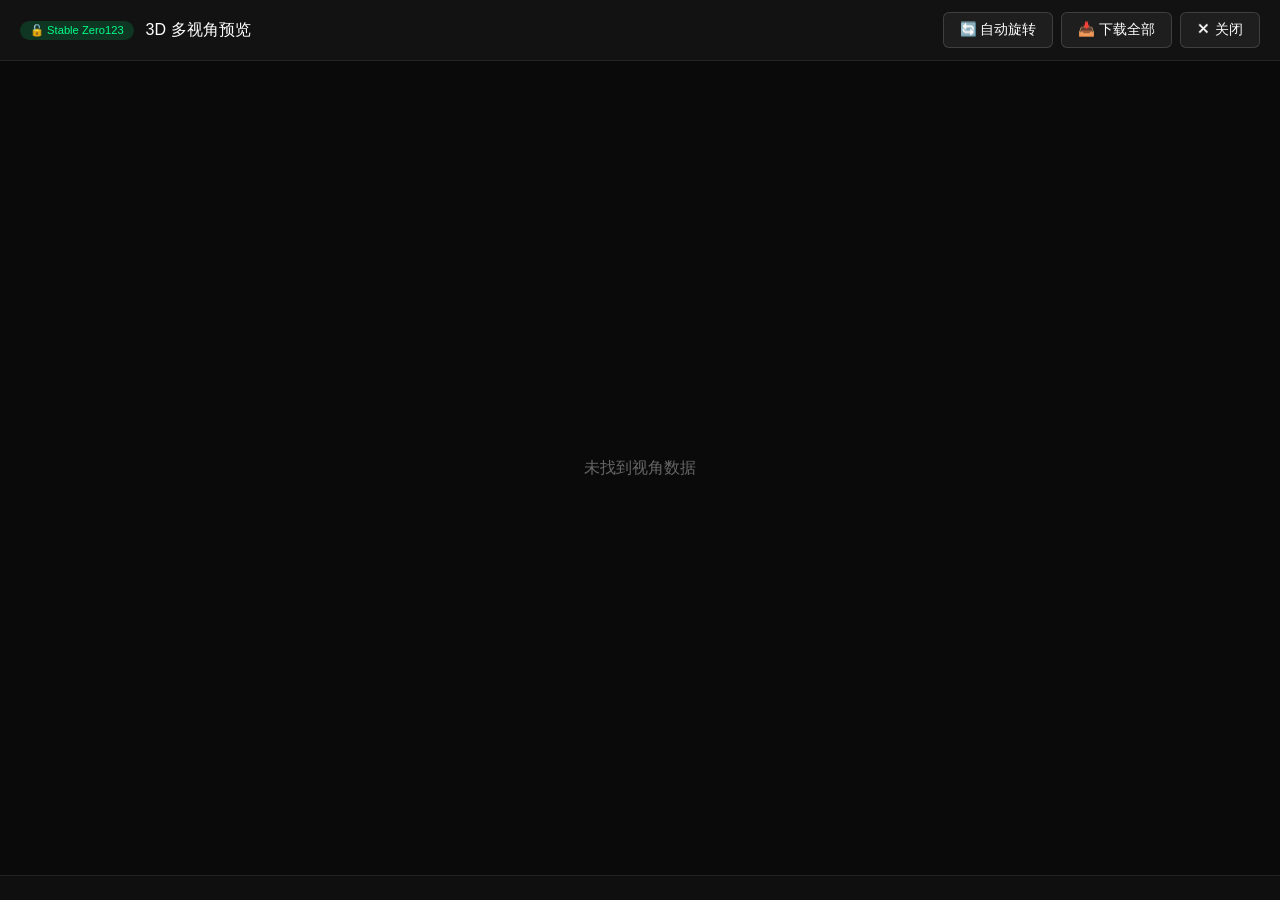
<file: frontend/3d-viewer.html>
<!DOCTYPE html>
<html lang="zh-CN">
<head>
    <meta charset="UTF-8">
    <meta name="viewport" content="width=device-width, initial-scale=1.0">
    <title>3D 多视角预览</title>
    <link rel="icon" href="/favicon.svg" type="image/svg+xml">
    <style>
        * { margin: 0; padding: 0; box-sizing: border-box; }
        body {
            background: #0a0a0a;
            color: #fff;
            font-family: -apple-system, BlinkMacSystemFont, 'Segoe UI', sans-serif;
            overflow: hidden;
            height: 100vh;
            display: flex;
            flex-direction: column;
        }
        .toolbar {
            display: flex;
            align-items: center;
            justify-content: space-between;
            padding: 12px 20px;
            background: rgba(255,255,255,0.03);
            border-bottom: 1px solid rgba(255,255,255,0.08);
            flex-shrink: 0;
        }
        .toolbar-left { display: flex; align-items: center; gap: 12px; }
        .toolbar h1 { font-size: 1rem; font-weight: 500; }
        .badge {
            display: inline-block;
            padding: 3px 10px;
            border-radius: 12px;
            background: rgba(0,255,136,0.15);
            color: #00ff88;
            font-size: 0.7rem;
        }
        .toolbar-right { display: flex; gap: 8px; }
        .btn {
            padding: 8px 16px;
            border: 1px solid rgba(255,255,255,0.15);
            border-radius: 6px;
            background: rgba(255,255,255,0.05);
            color: #fff;
            cursor: pointer;
            font-size: 0.85rem;
            transition: all 0.2s;
        }
        .btn:hover { background: rgba(255,255,255,0.1); border-color: rgba(255,255,255,0.25); }
        .btn.active { background: rgba(0,255,136,0.15); border-color: #00ff88; color: #00ff88; }

        .main-view {
            flex: 1;
            display: flex;
            align-items: center;
            justify-content: center;
            position: relative;
            overflow: hidden;
        }
        #mainImage {
            max-width: 90%;
            max-height: 90%;
            object-fit: contain;
            border-radius: 8px;
            transition: opacity 0.3s ease;
            cursor: grab;
        }
        #mainImage:active { cursor: grabbing; }
        .view-label {
            position: absolute;
            bottom: 16px;
            left: 50%;
            transform: translateX(-50%);
            background: rgba(0,0,0,0.7);
            padding: 6px 16px;
            border-radius: 20px;
            font-size: 0.85rem;
            color: #00ff88;
            pointer-events: none;
        }
        .nav-arrow {
            position: absolute;
            top: 50%;
            transform: translateY(-50%);
            width: 48px;
            height: 48px;
            border-radius: 50%;
            background: rgba(0,0,0,0.6);
            border: 1px solid rgba(255,255,255,0.1);
            color: #fff;
            font-size: 1.5rem;
            cursor: pointer;
            display: flex;
            align-items: center;
            justify-content: center;
            transition: all 0.2s;
        }
        .nav-arrow:hover { background: rgba(0,255,136,0.2); border-color: #00ff88; }
        .nav-arrow.left { left: 20px; }
        .nav-arrow.right { right: 20px; }

        .thumbnails {
            display: flex;
            gap: 8px;
            padding: 12px 20px;
            background: rgba(255,255,255,0.02);
            border-top: 1px solid rgba(255,255,255,0.08);
            justify-content: center;
            flex-shrink: 0;
            overflow-x: auto;
        }
        .thumb {
            position: relative;
            width: 80px;
            height: 80px;
            border-radius: 6px;
            overflow: hidden;
            cursor: pointer;
            border: 2px solid transparent;
            opacity: 0.5;
            transition: all 0.2s;
            flex-shrink: 0;
        }
        .thumb:hover { opacity: 0.8; }
        .thumb.active { border-color: #00ff88; opacity: 1; }
        .thumb img { width: 100%; height: 100%; object-fit: cover; }
        .thumb-label {
            position: absolute;
            bottom: 0;
            left: 0;
            right: 0;
            background: rgba(0,0,0,0.7);
            font-size: 0.6rem;
            text-align: center;
            padding: 2px;
        }
        .progress-bar {
            position: absolute;
            top: 0;
            left: 0;
            height: 2px;
            background: #00ff88;
            transition: width 0.3s;
        }
    </style>
</head>
<body>
    <div class="toolbar">
        <div class="toolbar-left">
            <span class="badge">🔓 Stable Zero123</span>
            <h1>3D 多视角预览</h1>
        </div>
        <div class="toolbar-right">
            <button class="btn" id="rotateBtn" onclick="toggleAutoRotate()">🔄 自动旋转</button>
            <button class="btn" onclick="downloadAll()">📥 下载全部</button>
            <button class="btn" onclick="window.close()">✕ 关闭</button>
        </div>
    </div>

    <div class="main-view">
        <div class="progress-bar" id="progressBar" style="width:0%"></div>
        <button class="nav-arrow left" onclick="prevView()">‹</button>
        <img id="mainImage" src="" alt="3D View">
        <button class="nav-arrow right" onclick="nextView()">›</button>
        <div class="view-label" id="viewLabel">视角 1</div>
    </div>

    <div class="thumbnails" id="thumbs"></div>

    <script>
        var views = [];
        var currentIndex = 0;
        var rotateTimer = null;
        var labels = ['正面视角', '左侧视角', '背面视角', '俯视视角', '右侧视角', '3/4 视角', '特写视角', '广角视角'];

        // ===== XSS 防护：HTML 转义 =====
        function escapeHtml(text) {
            if (text === null || text === undefined) return '';
            var div = document.createElement('div');
            div.textContent = String(text);
            return div.innerHTML;
        }

        function escapeAttr(text) {
            return escapeHtml(text).replace(/"/g, '&quot;').replace(/'/g, '&#39;');
        }

        // 解析 URL 参数
        var params = new URLSearchParams(window.location.search);
        var viewsParam = params.get('views');
        if (viewsParam) {
            views = viewsParam.split(',').map(decodeURIComponent);
        }

        function init() {
            if (!views.length) {
                document.querySelector('.main-view').innerHTML = '<div style="color:#666;">未找到视角数据</div>';
                return;
            }

            // 渲染缩略图
            var thumbsEl = document.getElementById('thumbs');
            views.forEach(function(url, i) {
                var div = document.createElement('div');
                div.className = 'thumb' + (i === 0 ? ' active' : '');
                div.onclick = function() { switchView(i); };
                var label = labels[i] || ('视角 ' + (i + 1));
                div.innerHTML =
                    '<img src="' + escapeAttr(url) + '" alt="' + escapeAttr(label) + '" loading="lazy" decoding="async">' +
                    '<div class="thumb-label">' + escapeHtml(label) + '</div>';
                thumbsEl.appendChild(div);
            });

            // 显示第一张
            showView(0);

            // 键盘导航
            document.addEventListener('keydown', function(e) {
                if (e.key === 'ArrowLeft') prevView();
                else if (e.key === 'ArrowRight') nextView();
                else if (e.key === ' ') { e.preventDefault(); toggleAutoRotate(); }
            });

            // 滑动导航（拖拽）
            var img = document.getElementById('mainImage');
            var startX = 0;
            var isDragging = false;
            img.addEventListener('mousedown', function(e) {
                isDragging = true;
                startX = e.clientX;
            });
            document.addEventListener('mousemove', function(e) {
                if (!isDragging) return;
            });
            document.addEventListener('mouseup', function(e) {
                if (!isDragging) return;
                isDragging = false;
                var diff = e.clientX - startX;
                if (Math.abs(diff) > 50) {
                    if (diff > 0) prevView();
                    else nextView();
                }
            });

            // 触摸滑动
            var touchStartX = 0;
            img.addEventListener('touchstart', function(e) {
                touchStartX = e.touches[0].clientX;
            });
            img.addEventListener('touchend', function(e) {
                var diff = e.changedTouches[0].clientX - touchStartX;
                if (Math.abs(diff) > 50) {
                    if (diff > 0) prevView();
                    else nextView();
                }
            });
        }

        function showView(index) {
            if (index < 0 || index >= views.length) return;
            currentIndex = index;
            var img = document.getElementById('mainImage');
            img.style.opacity = '0.3';
            setTimeout(function() {
                img.src = views[index];
                img.style.opacity = '1';
            }, 150);

            var label = document.getElementById('viewLabel');
            label.textContent = labels[index] || ('视角 ' + (index + 1));

            // 更新缩略图
            var thumbs = document.querySelectorAll('.thumb');
            thumbs.forEach(function(el, i) {
                el.classList.toggle('active', i === index);
            });

            // 更新进度条
            var bar = document.getElementById('progressBar');
            bar.style.width = ((index + 1) / views.length * 100) + '%';
        }

        function switchView(index) {
            stopAutoRotate();
            showView(index);
        }

        function nextView() {
            showView((currentIndex + 1) % views.length);
        }

        function prevView() {
            showView((currentIndex - 1 + views.length) % views.length);
        }

        function toggleAutoRotate() {
            var btn = document.getElementById('rotateBtn');
            if (rotateTimer) {
                stopAutoRotate();
            } else {
                btn.textContent = '⏸ 停止旋转';
                btn.classList.add('active');
                rotateTimer = setInterval(nextView, 1500);
            }
        }

        function stopAutoRotate() {
            var btn = document.getElementById('rotateBtn');
            if (rotateTimer) {
                clearInterval(rotateTimer);
                rotateTimer = null;
                btn.textContent = '🔄 自动旋转';
                btn.classList.remove('active');
            }
        }

        function downloadAll() {
            views.forEach(function(url, i) {
                setTimeout(function() {
                    var a = document.createElement('a');
                    a.href = url;
                    a.download = '3d_view_' + (i + 1) + '.png';
                    a.click();
                }, i * 300);
            });
        }

        init();
    </script>
</body>
</html>
</file>
